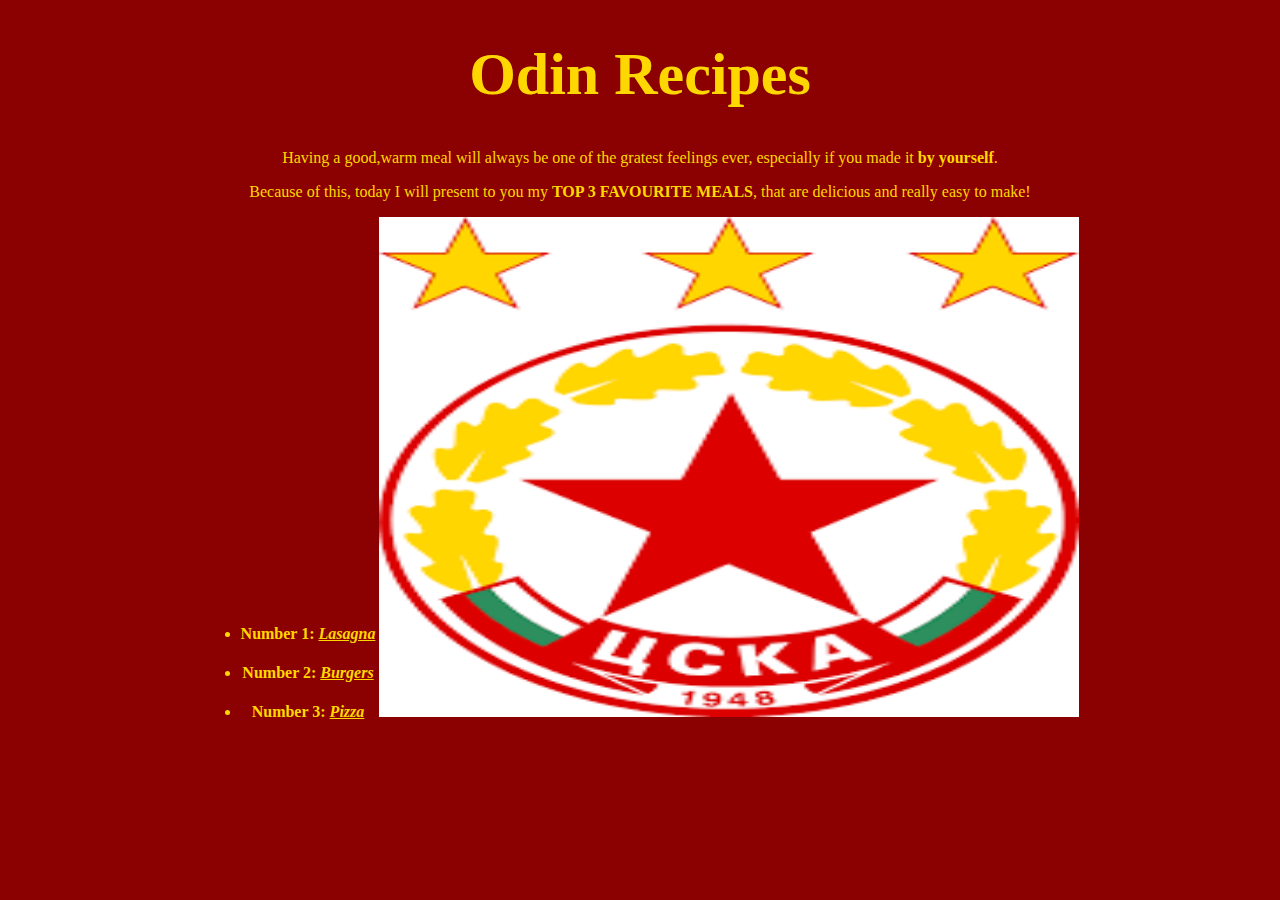
<file: index.html>
<!DOCTYPE html>
<html lang="en">
<head>
    <meta charset="UTF-8">
    <meta name="viewport" content="width=device-width, initial-scale=1.0">
    <title>Odin Recipes</title>
    <link rel="stylesheet" href="style.css">
</head>
<body>
    <h1 id="heading">Odin Recipes</h1>
    <p>Having a good,warm meal will always be one of the gratest
        feelings ever, especially if you made it <strong>by yourself</strong>.
    </p>
    <p>Because of this, today I will present 
        to you my <strong>TOP 3 FAVOURITE MEALS</strong>,
        that are delicious and really easy to make!
    </p>
    <div class="list">
    <ul>
        <li><h4>Number 1: <a href ="recipes/lasagna.html"><em>Lasagna</em></a></h4></li>
        <li><h4>Number 2: <a href="recipes/burgers.html"><em>Burgers</em></a></h4></li>
        <li><h4>Number 3: <a href="recipes/pizza.html"><em>Pizza</em></a></h4></li>
    </ul>
    </div>
    <img src="images/cska.png">

</body>
</html>
</file>
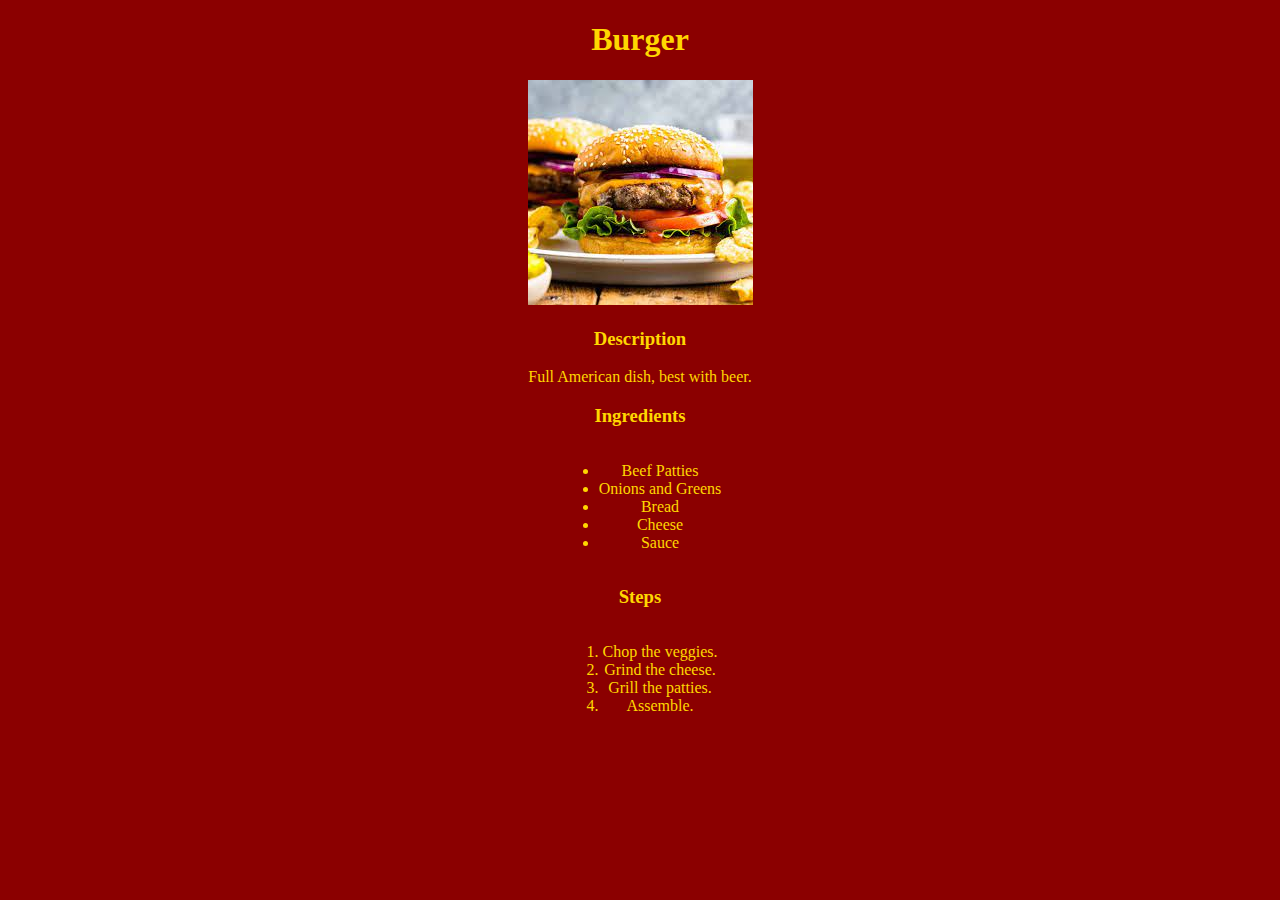
<file: recipes/burgers.html>
<!DOCTYPE html>
<html lang="en">
<head>
    <meta charset="UTF-8">
    <meta name="viewport" content="width=device-width, initial-scale=1.0">
    <title>Burger!</title>
    <link rel="stylesheet" href="style.css">
</head>
<body>
    <h1>Burger</h1>
    <img src="../images/burger.jpeg", alt="A Photo of Lasagna">
    <h3>Description</h3>
    <p>Full American dish, best with beer.</p>
    <div class="container"> 
    <h3>Ingredients</h3>
    <ul class="myUL">
        <li>Beef Patties</li>
        <li>Onions and Greens</li>
        <li>Bread</li>
        <li>Cheese</li>
        <li>Sauce</li>
    </ul>
    <h3>Steps</h3>
    <ol class="myOL">
        <li>Chop the veggies.</li>
        <li>Grind the cheese.</li>
        <li>Grill the patties.</li>
        <li>Assemble.</li>
    </ol>
    </div>
</body>
</html>
</file>
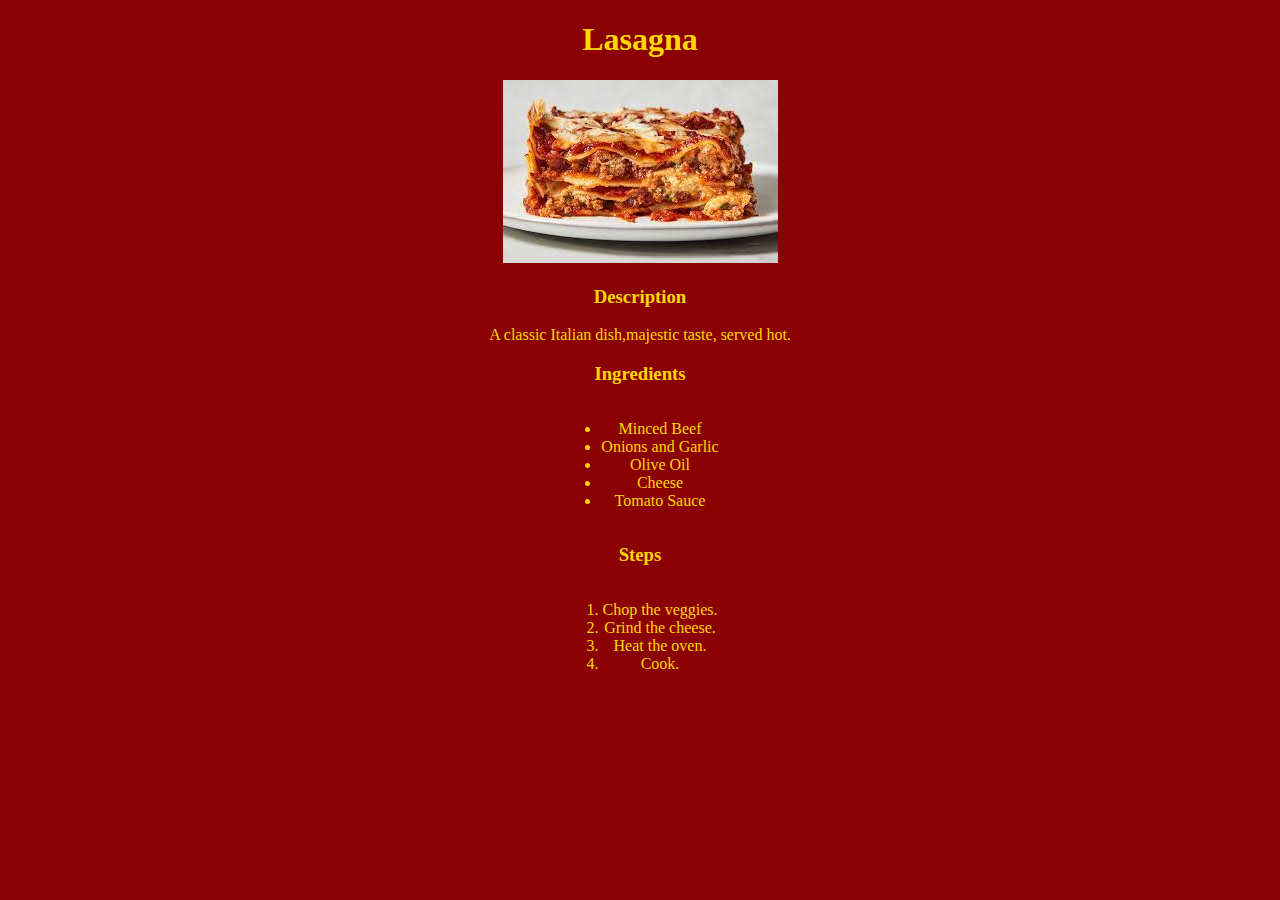
<file: recipes/lasagna.html>
<!DOCTYPE html>
<html lang="en">
<head>
    <meta charset="UTF-8">
    <meta name="viewport" content="width=device-width, initial-scale=1.0">
    <title>Lasagna!</title>
    <link rel="stylesheet" href="style.css">
</head>
<body>
    <div class="intro">
    <h1>Lasagna</h1>
    <img src="../images/lasagna.jpeg", alt="A Photo of Lasagna">
    <h3>Description</h3>
    <p>A classic Italian dish,majestic taste, served hot.</p>
    </div>
    <div class="container">
    <h3>Ingredients</h3>
    <ul class="myUL">
        <li>Minced Beef</li>
        <li>Onions and Garlic</li>
        <li>Olive Oil</li>
        <li>Cheese</li>
        <li>Tomato Sauce</li>
    </ul>
    <h3>Steps</h3>
    <ol class="myOL">
        <li>Chop the veggies.</li>
        <li>Grind the cheese.</li>
        <li>Heat the oven.</li>
        <li>Cook.</li>
    </ol>
    </div>
</body>
</html>
</file>
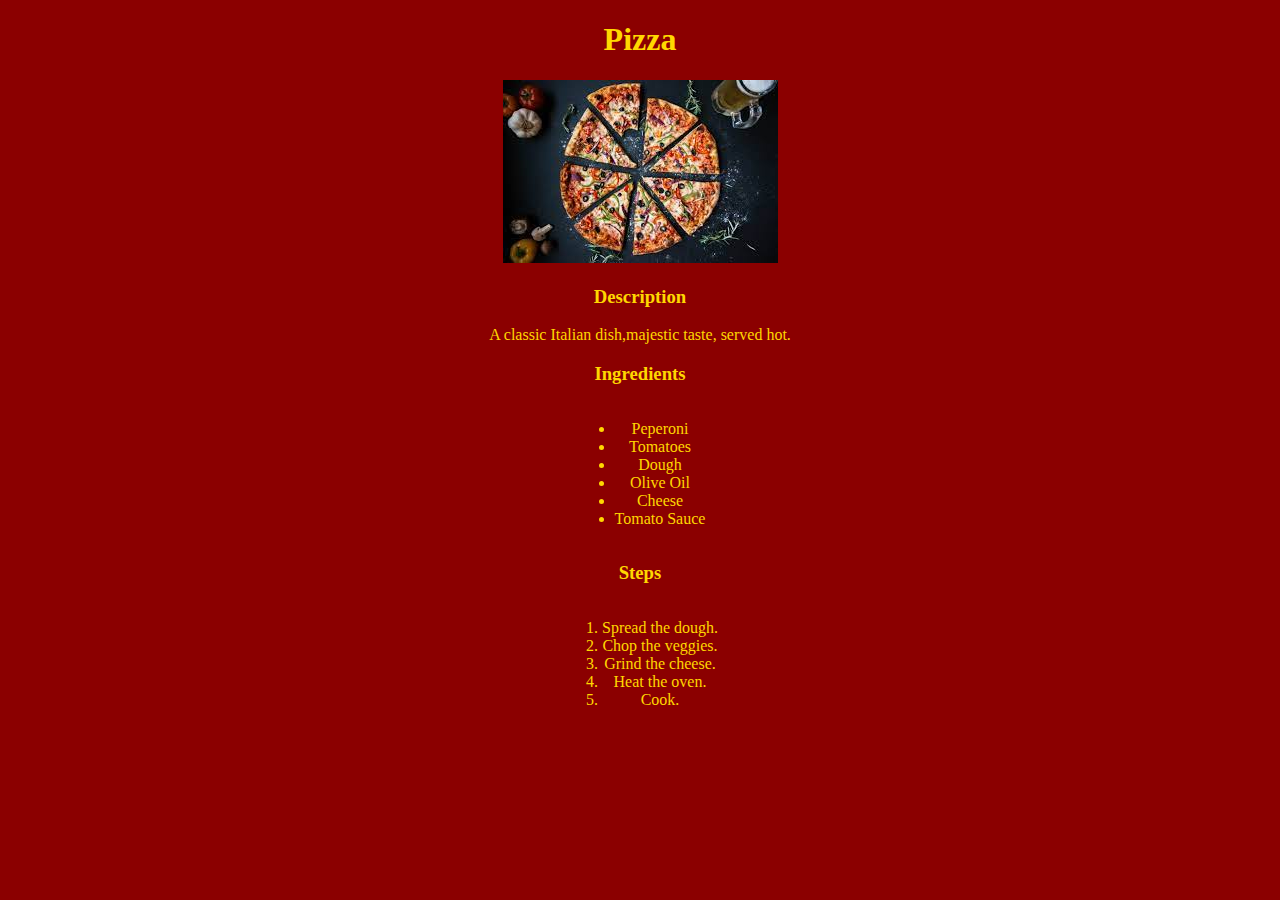
<file: recipes/pizza.html>
<!DOCTYPE html>
<html lang="en">
<head>
    <meta charset="UTF-8">
    <meta name="viewport" content="width=device-width, initial-scale=1.0">
    <title>Pizza!</title>
    <link rel="stylesheet" href="style.css">
</head>
<body>
    <h1>Pizza</h1>
    <img src="../images/pizza.jpeg", alt="A Photo of Lasagna">
    <h3>Description</h3>
    <p>A classic Italian dish,majestic taste, served hot.</p>
    <div class="container">
    <h3>Ingredients</h3>
    <ul class="myUL">
        <li>Peperoni</li>
        <li>Tomatoes</li>
        <li>Dough</li>
        <li>Olive Oil</li>
        <li>Cheese</li>
        <li>Tomato Sauce</li>
    </ul>
    <h3>Steps</h3>
    <ol class="myOL">
        <li>Spread the dough.</li>
        <li>Chop the veggies.</li>
        <li>Grind the cheese.</li>
        <li>Heat the oven.</li>
        <li>Cook.</li>
    </ol>
</body>
</html>
</file>
<file: style.css>
*{
    background-color: darkred;
    color: gold;
    text-align: center;
}

img{
    height: 500px;
    width: 700px;
    align-items: center;
}

#heading{
    font-family: "Brush Script MT", cursive;
    font-size: 60px;
}

div.list{
    display: inline-block;
}
</file>
<file: recipes/style.css>
*{
    background-color: darkred;
    color:gold;
    text-align: center;
}

ul.myUL, ol.myOL{
    display: inline-block;
    text-align: left;
}
</file>
